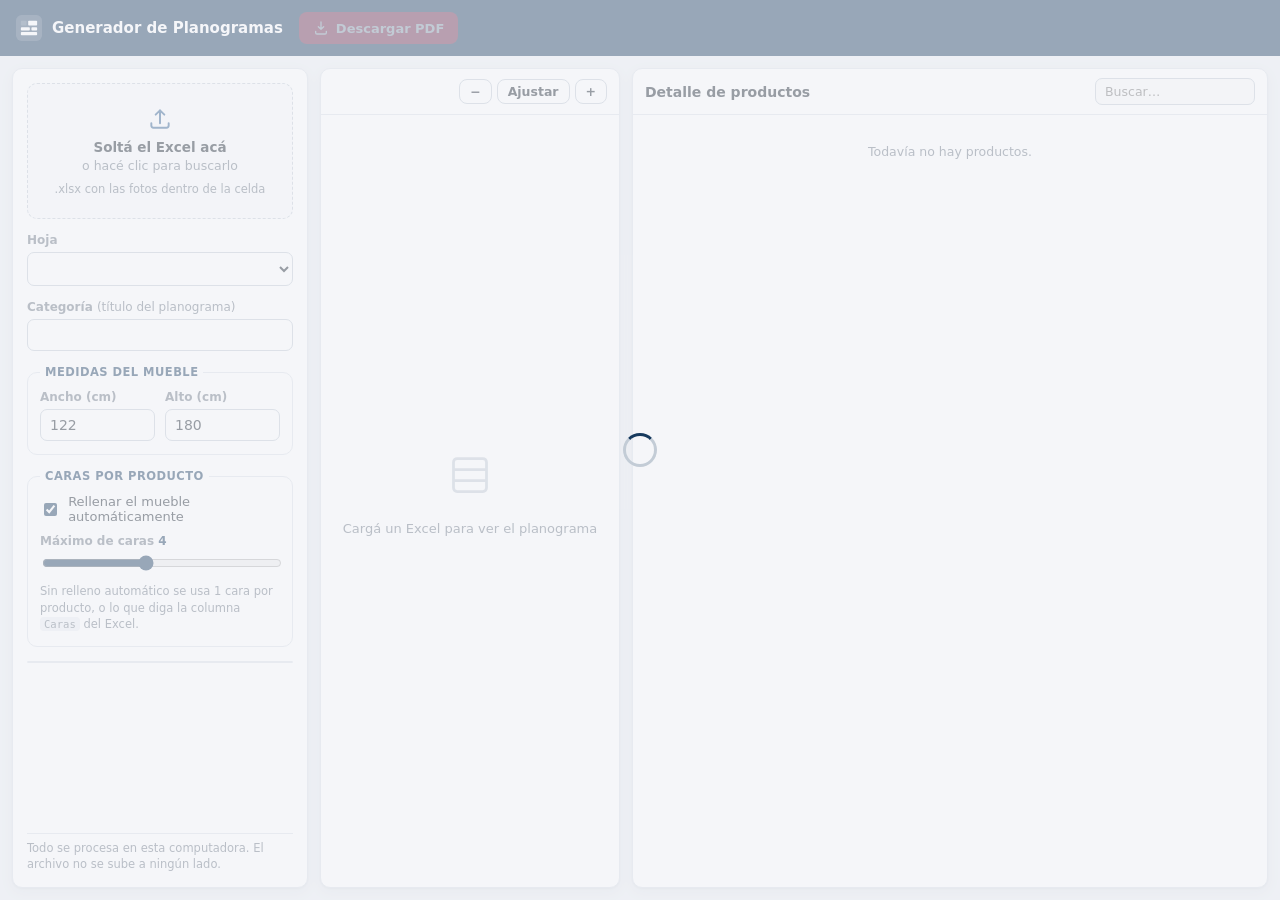
<file: web/index.html>
<!doctype html>
<html lang="es">
<head>
<meta charset="utf-8">
<meta name="viewport" content="width=device-width, initial-scale=1">
<title>Generador de Planogramas</title>
<link rel="icon" href="data:image/svg+xml,%3Csvg xmlns='http://www.w3.org/2000/svg' viewBox='0 0 32 32'%3E%3Crect width='32' height='32' rx='6' fill='%23173a5e'/%3E%3Cg fill='white'%3E%3Crect x='6' y='7' width='7' height='6' rx='1'/%3E%3Crect x='15' y='7' width='11' height='6' rx='1'/%3E%3Crect x='6' y='15' width='11' height='4' rx='1'/%3E%3Crect x='19' y='15' width='7' height='4' rx='1'/%3E%3Crect x='6' y='21' width='20' height='4' rx='1'/%3E%3C/g%3E%3C/svg%3E">
<link rel="stylesheet" href="estilos.css">
</head>
<body>

<header class="topbar">
  <div class="marca">
    <svg viewBox="0 0 32 32" aria-hidden="true"><rect width="32" height="32" rx="7"/><g><rect x="6" y="7" width="7" height="6" rx="1"/><rect x="15" y="7" width="11" height="6" rx="1"/><rect x="6" y="15" width="11" height="4" rx="1"/><rect x="19" y="15" width="7" height="4" rx="1"/><rect x="6" y="21" width="20" height="4" rx="1"/></g></svg>
    <span>Generador de Planogramas</span>
  </div>
  <div class="archivo-actual" id="archivoActual" hidden></div>
  <button id="btnPdf" class="boton primario" disabled>
    <svg viewBox="0 0 24 24" aria-hidden="true"><path d="M12 3v11m0 0 4-4m-4 4-4-4M4 17v2a2 2 0 0 0 2 2h12a2 2 0 0 0 2-2v-2"/></svg>
    Descargar PDF
  </button>
</header>

<div class="app">

  <!-- ------------------------------ controles ------------------------------ -->
  <aside class="panel" id="panel">
    <label class="drop" id="drop" for="entradaArchivo">
      <input type="file" id="entradaArchivo" accept=".xlsx,.xlsm" hidden>
      <svg viewBox="0 0 24 24" aria-hidden="true"><path d="M12 16V4m0 0L8 8m4-4 4 4M4 16v2a2 2 0 0 0 2 2h12a2 2 0 0 0 2-2v-2"/></svg>
      <strong>Soltá el Excel acá</strong>
      <span>o hacé clic para buscarlo</span>
      <em>.xlsx con las fotos dentro de la celda</em>
    </label>

    <div id="controles" hidden>
      <div class="campo">
        <label for="selHoja">Hoja</label>
        <select id="selHoja"></select>
      </div>
      <div class="campo">
        <label for="txtCategoria">Categoría <span class="pista">(título del planograma)</span></label>
        <input type="text" id="txtCategoria" maxlength="60" autocomplete="off">
      </div>

      <fieldset class="grupo">
        <legend>Medidas del mueble</legend>
        <div class="fila">
          <div class="campo"><label for="numAncho">Ancho (cm)</label>
            <input type="number" id="numAncho" value="122" min="20" max="600" step="1"></div>
          <div class="campo"><label for="numAlto">Alto (cm)</label>
            <input type="number" id="numAlto" value="180" min="40" max="400" step="1"></div>
        </div>
      </fieldset>

      <fieldset class="grupo">
        <legend>Caras por producto</legend>
        <label class="check">
          <input type="checkbox" id="chkAuto" checked>
          <span>Rellenar el mueble automáticamente</span>
        </label>
        <div class="campo" id="campoCaras">
          <label for="numCaras">Máximo de caras <output id="salidaCaras">4</output></label>
          <input type="range" id="numCaras" value="4" min="1" max="8" step="1">
        </div>
        <p class="nota">Sin relleno automático se usa 1 cara por producto, o lo que diga la columna <code>Caras</code> del Excel.</p>
      </fieldset>

      <div id="resumen" class="resumen" hidden></div>
      <div id="avisos" class="avisos" hidden></div>

      <p class="nota pie">Todo se procesa en esta computadora. El archivo no se sube a ningún lado.</p>
    </div>
  </aside>

  <!-- ------------------------------- plano --------------------------------- -->
  <main class="lienzo">
    <div class="lienzo-barra">
      <div class="tabs" id="tabsModulos"></div>
      <div class="zoom">
        <button class="boton chico" id="zoomMenos" title="Alejar">−</button>
        <button class="boton chico" id="zoomAjustar" title="Ajustar a la pantalla">Ajustar</button>
        <button class="boton chico" id="zoomMas" title="Acercar">+</button>
      </div>
    </div>
    <div class="lienzo-scroll" id="lienzoScroll">
      <div class="vacio" id="vacio">
        <svg viewBox="0 0 24 24" aria-hidden="true"><rect x="3" y="3" width="18" height="18" rx="2"/><path d="M3 9h18M3 15h18"/></svg>
        <p>Cargá un Excel para ver el planograma</p>
      </div>
    </div>
  </main>

  <!-- ------------------------------ detalle -------------------------------- -->
  <section class="detalle" id="detalle">
    <div class="detalle-barra">
      <h2>Detalle de productos</h2>
      <input type="search" id="buscador" placeholder="Buscar…" autocomplete="off" disabled>
    </div>
    <div class="detalle-scroll" id="detalleScroll">
      <p class="vacio-chico">Todavía no hay productos.</p>
    </div>
  </section>
</div>

<div class="cargando" id="cargando" hidden><div class="rueda"></div></div>
<div class="aviso-flotante" id="toast" hidden></div>

<script src="app.js"></script>
</body>
</html>
</file>
<file: web/estilos.css>
/* ---------------------------------------------------------------- base --- */
:root {
  --marino: #173a5e;
  --marino-claro: #2c5c8f;
  --acento: #c8102e;
  --tinta: #16202b;
  --gris: #6b7683;
  --borde: #dde3ea;
  --borde-fuerte: #c3ccd6;
  --fondo: #eef1f5;
  --panel: #ffffff;
  --tabla: #a8b2bd;
  --tabla-oscura: #7c8794;
  --peg: #f7f9fb;
  --estante: #f1f4f7;
  --sombra: 0 1px 2px rgba(22,32,43,.06), 0 4px 14px rgba(22,32,43,.06);
  --radio: 10px;
  --alto-barra: 56px;
}

* { box-sizing: border-box; }

html, body {
  height: 100%;
  margin: 0;
  font-family: "Segoe UI", system-ui, -apple-system, sans-serif;
  font-size: 14px;
  color: var(--tinta);
  background: var(--fondo);
}

h1, h2, h3 { margin: 0; font-weight: 650; }
code { font-family: ui-monospace, Consolas, monospace; font-size: .92em;
       background: #eef1f5; padding: 1px 4px; border-radius: 4px; }

/* -------------------------------------------------------------- topbar --- */
.topbar {
  height: var(--alto-barra);
  display: flex; align-items: center; gap: 16px;
  padding: 0 16px;
  background: var(--marino);
  color: #fff;
  position: relative; z-index: 5;
}
.marca { display: flex; align-items: center; gap: 10px; font-weight: 650; font-size: 15px; }
.marca svg { width: 26px; height: 26px; }
.marca svg rect:first-child { fill: rgba(255,255,255,.16); }
.marca svg g rect { fill: #fff; }
.archivo-actual {
  margin-left: auto; font-size: 12.5px; color: rgba(255,255,255,.72);
  max-width: 40ch; overflow: hidden; text-overflow: ellipsis; white-space: nowrap;
}
.archivo-actual + #btnPdf { margin-left: 0; }
#btnPdf { margin-left: auto; }
.archivo-actual:not([hidden]) ~ #btnPdf { margin-left: 0; }

/* -------------------------------------------------------------- botones --- */
.boton {
  display: inline-flex; align-items: center; gap: 7px;
  border: 1px solid var(--borde-fuerte); border-radius: 8px;
  background: #fff; color: var(--tinta);
  padding: 7px 13px; font: inherit; font-weight: 600; font-size: 13px;
  cursor: pointer; transition: background .12s, border-color .12s, opacity .12s;
}
.boton:hover:not(:disabled) { background: #f5f7fa; }
.boton:disabled { opacity: .45; cursor: not-allowed; }
.boton svg { width: 16px; height: 16px; fill: none; stroke: currentColor;
             stroke-width: 2; stroke-linecap: round; stroke-linejoin: round; }
.boton.primario {
  background: var(--acento); border-color: transparent; color: #fff;
}
.boton.primario:hover:not(:disabled) { background: #a90d26; }
.boton.chico { padding: 4px 10px; font-size: 12.5px; }

/* ------------------------------------------------------------- estructura -- */
.app {
  height: calc(100% - var(--alto-barra));
  display: grid;
  grid-template-columns: 296px minmax(300px, max-content) minmax(360px, 1fr);
  grid-template-rows: minmax(0, 1fr);
  gap: 12px; padding: 12px;
}
.panel, .lienzo, .detalle {
  background: var(--panel); border: 1px solid var(--borde);
  border-radius: var(--radio); box-shadow: var(--sombra);
  min-height: 0; display: flex; flex-direction: column;
}
.panel { overflow-y: auto; padding: 14px; gap: 14px; }

/* ---------------------------------------------------------------- carga --- */
.drop {
  display: flex; flex-direction: column; align-items: center; gap: 3px;
  text-align: center; padding: 22px 14px;
  border: 1.5px dashed var(--borde-fuerte); border-radius: var(--radio);
  background: #fafbfd; cursor: pointer; transition: border-color .15s, background .15s;
}
.drop:hover, .drop.encima { border-color: var(--marino-claro); background: #f2f7fc; }
.drop svg { width: 26px; height: 26px; margin-bottom: 4px;
            fill: none; stroke: var(--marino-claro); stroke-width: 1.8;
            stroke-linecap: round; stroke-linejoin: round; }
.drop strong { font-size: 13.5px; }
.drop span { font-size: 12.5px; color: var(--gris); }
.drop em { font-size: 11.5px; color: var(--gris); font-style: normal; margin-top: 6px; }
.drop.compacta { padding: 12px; }
.drop.compacta svg { width: 20px; height: 20px; margin: 0; }
.drop.compacta em { display: none; }

/* -------------------------------------------------------------- campos --- */
.campo { display: flex; flex-direction: column; gap: 5px; }
.campo label { font-size: 12px; font-weight: 600; color: var(--gris); }
.pista { font-weight: 400; }
.campo input[type=text], .campo input[type=number], .campo select {
  font: inherit; padding: 7px 9px; border: 1px solid var(--borde-fuerte);
  border-radius: 7px; background: #fff; color: inherit; width: 100%;
}
.campo input:focus, .campo select:focus {
  outline: 2px solid var(--marino-claro); outline-offset: -1px; border-color: transparent;
}
.campo input[type=range] { width: 100%; accent-color: var(--marino); }
.fila { display: grid; grid-template-columns: 1fr 1fr; gap: 10px; }

.grupo {
  border: 1px solid var(--borde); border-radius: var(--radio);
  padding: 11px 12px 13px; margin: 0; display: flex; flex-direction: column; gap: 10px;
}
.grupo legend { font-size: 11.5px; font-weight: 700; text-transform: uppercase;
                letter-spacing: .04em; color: var(--marino); padding: 0 5px; }
.check { display: flex; align-items: center; gap: 8px; font-size: 13px; cursor: pointer; }
.check input { accent-color: var(--marino); width: 15px; height: 15px; }
.nota { margin: 0; font-size: 11.5px; line-height: 1.45; color: var(--gris); }
.nota.pie { margin-top: auto; padding-top: 6px; border-top: 1px solid var(--borde); }
output { font-weight: 700; color: var(--marino); }

#controles { display: flex; flex-direction: column; gap: 14px; flex: 1; min-height: 0; }

/* ------------------------------------------------------------- resumen --- */
.resumen { display: grid; grid-template-columns: 1fr 1fr; gap: 1px;
           background: var(--borde); border: 1px solid var(--borde);
           border-radius: var(--radio); overflow: hidden; }
.resumen div { background: #fff; padding: 9px 11px; }
.resumen b { display: block; font-size: 17px; color: var(--marino); line-height: 1.2; }
.resumen span { font-size: 11px; color: var(--gris); }

.avisos { border: 1px solid #f0d9a8; background: #fdf7e9; border-radius: var(--radio);
          padding: 9px 11px; font-size: 11.5px; line-height: 1.5; color: #7a5a13; }
.avisos strong { display: block; margin-bottom: 3px; font-size: 12px; }
.avisos ul { margin: 0; padding-left: 16px; }

/* -------------------------------------------------------------- lienzo --- */
.lienzo-barra, .detalle-barra {
  display: flex; align-items: center; gap: 10px;
  padding: 9px 12px; border-bottom: 1px solid var(--borde); min-height: 46px;
}
.tabs { display: flex; gap: 5px; flex-wrap: wrap; }
.tab {
  border: 1px solid var(--borde-fuerte); background: #fff; border-radius: 7px;
  padding: 4px 11px; font: inherit; font-size: 12.5px; font-weight: 600;
  cursor: pointer; color: var(--gris);
}
.tab.activo { background: var(--marino); border-color: var(--marino); color: #fff; }
.zoom { margin-left: auto; display: flex; gap: 5px; }

.lienzo-scroll { flex: 1; overflow: auto; padding: 18px; display: flex;
                 justify-content: center; align-items: flex-start; }
.vacio { margin: auto; text-align: center; color: var(--gris); font-size: 13px; }
.vacio svg { width: 44px; height: 44px; fill: none; stroke: var(--borde-fuerte);
             stroke-width: 1.5; margin-bottom: 8px; }

/* ---------------------------------------------------------- el planograma -- */
.plano { display: flex; gap: 6px; height: 640px; }
.regleta { position: relative; width: 52px; flex: none; }
.marca-alto { position: absolute; right: 0; transform: translateY(50%);
              display: flex; align-items: center; gap: 5px; white-space: nowrap;
              font-size: 10px; color: var(--gris); }
.marca-alto b { color: var(--marino-claro); font-size: 10px; }
.marca-alto::after { content: ""; width: 5px; height: 1px; background: var(--borde-fuerte); }
.cota-alto { position: absolute; left: 0; top: 0; bottom: 0; width: 15px;
             display: flex; align-items: center; justify-content: center;
             border-left: 1px solid var(--borde-fuerte); }
.cota-alto span { writing-mode: vertical-rl; transform: rotate(180deg);
                  font-size: 10px; font-weight: 700; color: var(--gris);
                  background: #fff; padding: 5px 0; }

.mueble {
  position: relative; height: 100%; flex: none;
  background: #fff; border: 1.5px solid var(--marino); overflow: hidden;
  container-type: inline-size;
}
.cenefa { position: absolute; left: 0; right: 0; top: 0; background: var(--marino);
          color: #fff; display: flex; align-items: center; justify-content: center;
          padding: 0 4%; font-weight: 700; letter-spacing: .03em;
          text-transform: uppercase; font-size: clamp(10px, 5cqw, 22px); }
.cenefa span { overflow: hidden; text-overflow: ellipsis; white-space: nowrap; }
.zona { position: absolute; left: 0; right: 0; }
.zona.peg { background: var(--peg);
  background-image: radial-gradient(#dfe6ed 1px, transparent 1.2px);
  background-size: 4% 4%; }
.zona.estante { background: var(--estante); }
.base { position: absolute; left: 0; right: 0; bottom: 0; background: var(--tabla);
        border-top: 2px solid var(--tabla-oscura); }
.tabla-board { position: absolute; left: 0; right: 0; background: var(--tabla); }
.barra-gancho { position: absolute; left: 0; right: 0; height: 2px;
                background: var(--tabla-oscura); }

.prod { position: absolute; background: #fff; border: 1px solid var(--borde-fuerte);
        display: flex; align-items: center; justify-content: center; overflow: hidden; }
.prod img { width: 92%; height: 92%; object-fit: contain; display: block; }
.prod.sin-foto {
  background-image: repeating-linear-gradient(45deg, #f0f3f6 0 4px, #fff 4px 8px);
}
.grupo-prod { position: absolute; inset: 0; pointer-events: none; }
.grupo-prod > * { pointer-events: auto; cursor: pointer; }
.num {
  position: absolute; transform: translate(-50%, 50%);
  background: var(--marino); color: #fff; border-radius: 4px;
  font-size: 10px; font-weight: 700; line-height: 1; white-space: nowrap;
  padding: 3px 5px; box-shadow: 0 1px 3px rgba(0,0,0,.25);
}
.grupo-prod.activo .prod { border-color: var(--acento); box-shadow: 0 0 0 2px var(--acento) inset; }
.grupo-prod.activo .num { background: var(--acento); }
.grupo-prod:hover .prod { border-color: var(--marino-claro); }

.cota-ancho { margin-left: 58px; position: relative; height: 18px;
              border-top: 1px solid var(--borde-fuerte); }
.cota-ancho span { position: absolute; left: 50%; top: 2px; transform: translateX(-50%);
                   font-size: 10px; font-weight: 700; color: var(--gris);
                   background: #fff; padding: 0 6px; }

/* ------------------------------------------------------------- detalle --- */
.detalle-barra h2 { font-size: 14px; }
.detalle-barra input { margin-left: auto; font: inherit; font-size: 12.5px;
  padding: 5px 9px; border: 1px solid var(--borde-fuerte); border-radius: 7px; width: 160px; }
.detalle-scroll { flex: 1; overflow: auto; }
.vacio-chico { color: var(--gris); font-size: 12.5px; padding: 16px; text-align: center; }

table.productos { width: 100%; border-collapse: collapse; font-size: 12px; }
table.productos th {
  position: sticky; top: 0; z-index: 1; background: var(--marino); color: #fff;
  font-size: 10.5px; text-transform: uppercase; letter-spacing: .03em;
  padding: 7px 8px; text-align: left; font-weight: 700; white-space: nowrap;
}
table.productos td { padding: 6px 8px; border-bottom: 1px solid var(--borde);
                     vertical-align: middle; }
table.productos tbody tr { cursor: pointer; }
table.productos tbody tr:nth-child(even) { background: #f7f9fb; }
table.productos tbody tr:hover { background: #eaf1f8; }
table.productos tbody tr.activo { background: #fdeaed; box-shadow: inset 3px 0 0 var(--acento); }
td.col-n { width: 34px; }
td.col-img { width: 46px; }
td.col-img img { width: 38px; height: 38px; object-fit: contain; display: block; }
.pastilla { display: inline-block; min-width: 20px; text-align: center;
  background: var(--marino); color: #fff; border-radius: 4px;
  font-size: 10.5px; font-weight: 700; padding: 3px 5px; }
tr.activo .pastilla { background: var(--acento); }
.desc { font-weight: 600; }
.sub { font-size: 10.5px; color: var(--gris); }
.mono { font-variant-numeric: tabular-nums; white-space: nowrap; }
.ubic { font-weight: 700; color: var(--marino); }

/* -------------------------------------------------------------- estados --- */
.cargando { position: fixed; inset: 0; background: rgba(238,241,245,.6);
            display: flex; align-items: center; justify-content: center; z-index: 50; }
.rueda { width: 34px; height: 34px; border: 3px solid var(--borde-fuerte);
         border-top-color: var(--marino); border-radius: 50%; animation: girar .8s linear infinite; }
@keyframes girar { to { transform: rotate(360deg); } }

.aviso-flotante {
  position: fixed; left: 50%; bottom: 24px; transform: translateX(-50%);
  background: var(--tinta); color: #fff; padding: 10px 16px; border-radius: 8px;
  font-size: 13px; z-index: 60; box-shadow: 0 6px 20px rgba(0,0,0,.25); max-width: 70ch;
}
.aviso-flotante.error { background: #a90d26; }

/* ------------------------------------------------------------ responsive -- */
@media (max-width: 1180px) {
  .app { grid-template-columns: 270px 1fr; grid-template-rows: 1fr 300px; }
  .detalle { grid-column: 1 / -1; }
}
@media (max-width: 820px) {
  .app { grid-template-columns: 1fr; grid-template-rows: auto 1fr 280px;
         height: auto; overflow: auto; }
  .panel { overflow: visible; }
  body { height: auto; }
}
</file>
